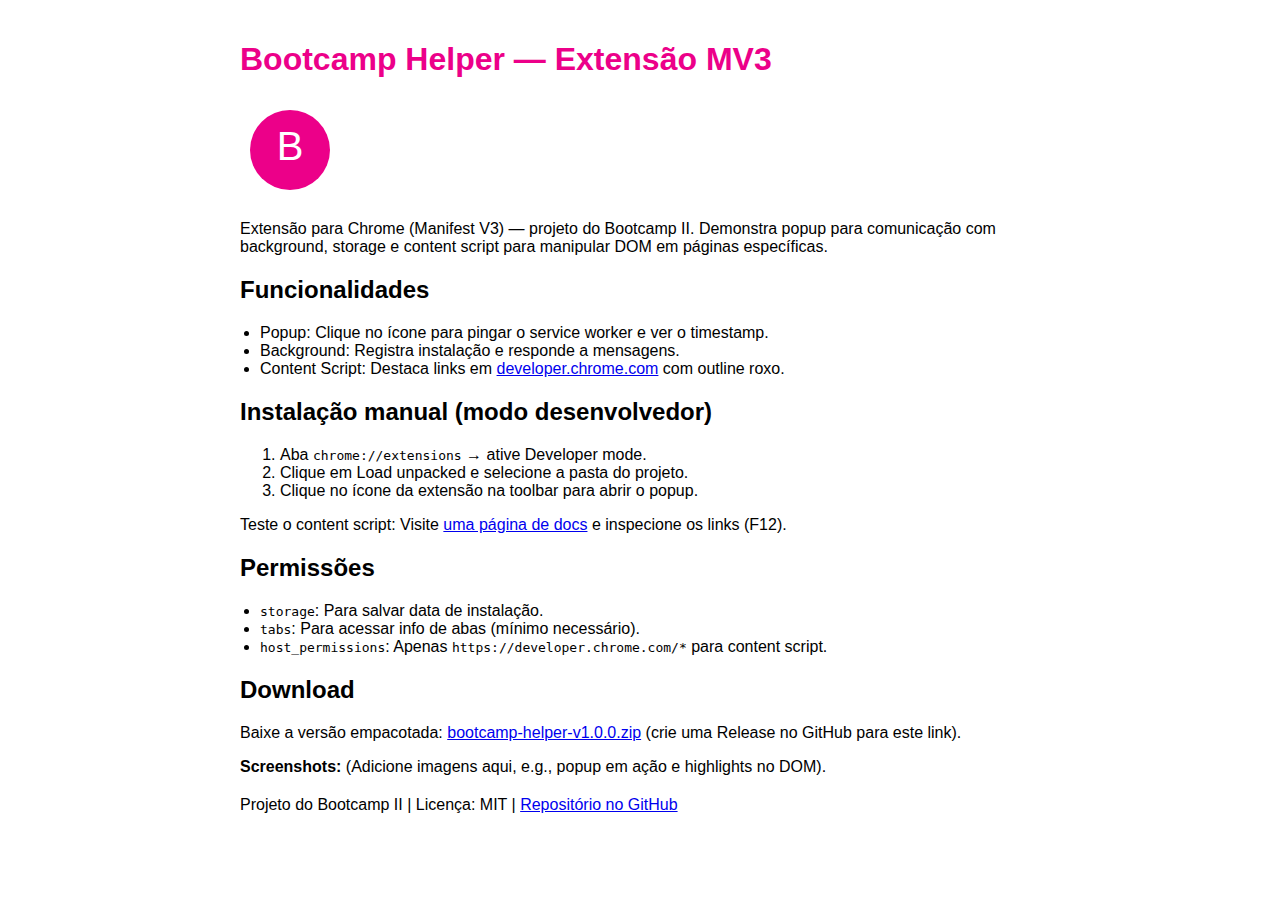
<file: docs/index.html>
<!DOCTYPE html>
<html lang="pt-BR">
<head>
  <meta charset="UTF-8">
  <meta name="viewport" content="width=device-width, initial-scale=1.0">
  <title>Bootcamp Helper — Extensão MV3</title>
  <style>
    body { font-family: Arial, sans-serif; max-width: 800px; margin: 0 auto; padding: 20px; }
    h1 { color: #ec0089; }
    img { max-width: 100%; height: auto; }
    .section { margin: 20px 0; }
    ul { list-style-type: disc; padding-left: 20px; }
  </style>
</head>
<body>
  <h1>Bootcamp Helper — Extensão MV3</h1>
  <img src="../src/assets/logo.svg" alt="Logo" style="width: 100px;">

  <p>Extensão para Chrome (Manifest V3) — projeto do Bootcamp II. Demonstra popup para comunicação com background, storage e content script para manipular DOM em páginas específicas.</p>

  <div class="section">
    <h2>Funcionalidades</h2>
    <ul>
      <li>Popup: Clique no ícone para pingar o service worker e ver o timestamp.</li>
      <li>Background: Registra instalação e responde a mensagens.</li>
      <li>Content Script: Destaca links em <a href="https://developer.chrome.com/">developer.chrome.com</a> com outline roxo.</li>
    </ul>
  </div>

  <div class="section">
    <h2>Instalação manual (modo desenvolvedor)</h2>
    <ol>
      <li>Aba <code>chrome://extensions</code> → ative Developer mode.</li>
      <li>Clique em Load unpacked e selecione a pasta do projeto.</li>
      <li>Clique no ícone da extensão na toolbar para abrir o popup.</li>
    </ol>
    <p>Teste o content script: Visite <a href="https://developer.chrome.com/docs/extensions/">uma página de docs</a> e inspecione os links (F12).</p>
  </div>

  <div class="section">
    <h2>Permissões</h2>
    <ul>
      <li><code>storage</code>: Para salvar data de instalação.</li>
      <li><code>tabs</code>: Para acessar info de abas (mínimo necessário).</li>
      <li><code>host_permissions</code>: Apenas <code>https://developer.chrome.com/*</code> para content script.</li>
    </ul>
  </div>

  <div class="section">
    <h2>Download</h2>
    <p>Baixe a versão empacotada: <a href="../releases/download/v1.0.0/bootcamp-helper-v1.0.0.zip">bootcamp-helper-v1.0.0.zip</a> (crie uma Release no GitHub para este link).</p>
    <p><strong>Screenshots:</strong> (Adicione imagens aqui, e.g., popup em ação e highlights no DOM).</p>
  </div>

  <footer>
    <p>Projeto do Bootcamp II | Licença: MIT | <a href="https://github.com/<GUILHERME_LA>/bootcamp2-chrome-ext-<GUILHERME-LA>">Repositório no GitHub</a></p>
  </footer>
</body>
</html>
</file>
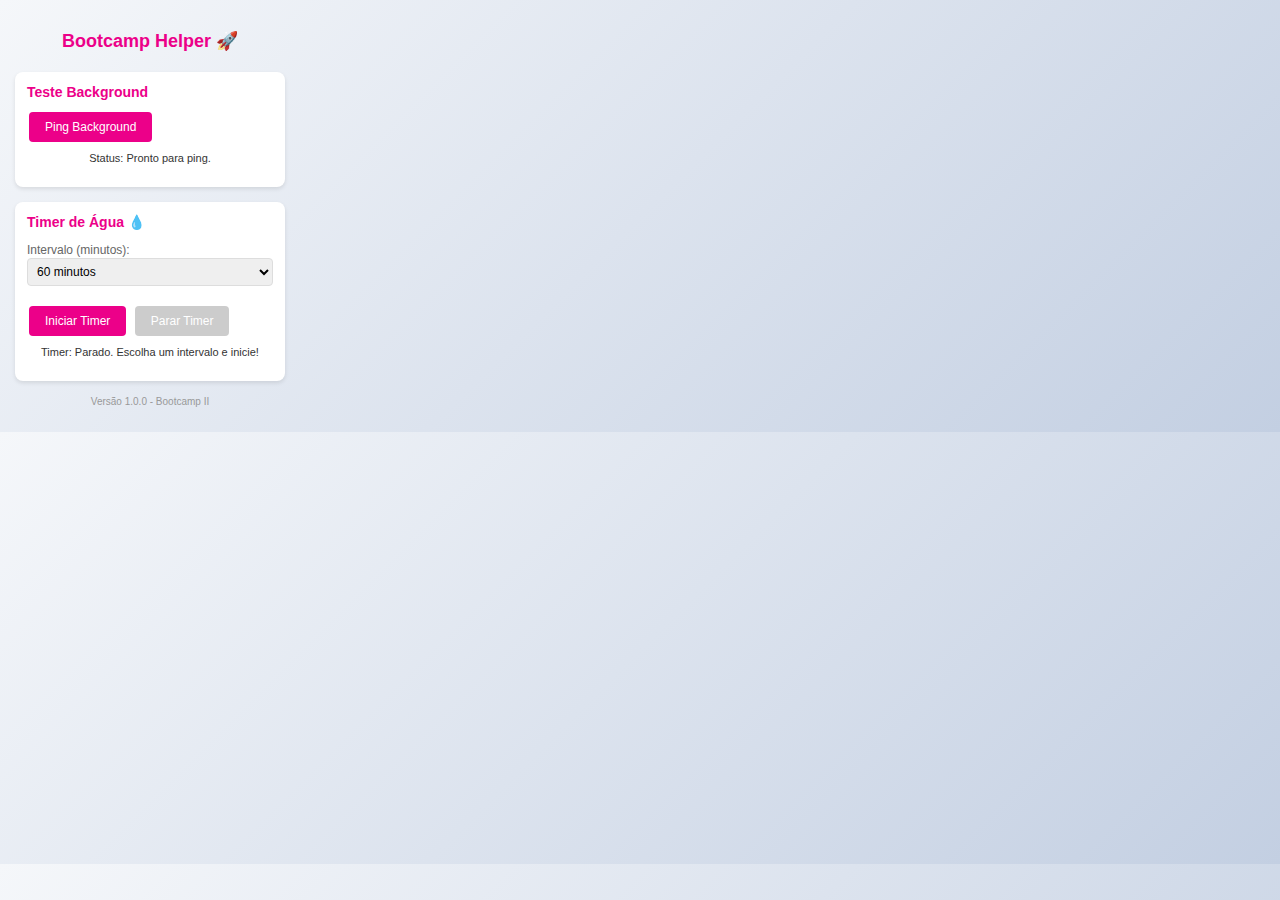
<file: src/popup/popup.html>
<!DOCTYPE html>
<html lang="pt-BR">
<head>
  <meta charset="UTF-8">
  <title>Bootcamp Helper</title>
  <link rel="stylesheet" href="popup.css">
</head>
<body>
  <div class="container">
    <h2>Bootcamp Helper 🚀</h2>
    
    <!-- Seção de Ping (Teste do Background) -->
    <section class="section">
      <h3>Teste Background</h3>
      <button id="pingBtn">Ping Background</button>
      <p id="pingStatus">Status: Pronto para ping.</p>
    </section>

    <!-- Seção de Timer de Hidratação -->
    <section class="section">
      <h3>Timer de Água 💧</h3>
      <label for="intervalo">Intervalo (minutos):</label>
      <select id="intervalo">
        <option value="30">30 minutos</option>
        <option value="60" selected>60 minutos</option>
        <option value="90">90 minutos</option>
      </select>
      <br><br>
      <button id="iniciarTimer">Iniciar Timer</button>
      <button id="pararTimer" disabled>Parar Timer</button>
      <p id="timerStatus">Timer: Parado. Escolha um intervalo e inicie!</p>
    </section>

    <footer>
      <p>Versão 1.0.0 - Bootcamp II</p>
    </footer>
  </div>
  <script src="popup.js"></script>
</body>
</html>
</file>
<file: src/popup/popup.css>
body {
  width: 300px;
  padding: 0;
  margin: 0;
  font-family: Arial, sans-serif;
  background: linear-gradient(135deg, #f5f7fa 0%, #c3cfe2 100%);
}

.container {
  padding: 15px;
}

h2 {
  text-align: center;
  color: #ec0089;
  margin-bottom: 20px;
  font-size: 18px;
}

.section {
  background: white;
  border-radius: 8px;
  padding: 12px;
  margin-bottom: 15px;
  box-shadow: 0 2px 4px rgba(0,0,0,0.1);
}

h3 {
  color: #ec0089;
  font-size: 14px;
  margin-top: 0;
  margin-bottom: 10px;
}

button {
  background: #ec0089;
  color: white;
  border: none;
  padding: 8px 16px;
  border-radius: 4px;
  cursor: pointer;
  font-size: 12px;
  margin: 2px;
}

button:hover {
  background: #d6007a;
}

button:disabled {
  background: #ccc;
  cursor: not-allowed;
}

label {
  font-size: 12px;
  color: #666;
}

select {
  width: 100%;
  padding: 5px;
  border: 1px solid #ddd;
  border-radius: 4px;
  font-size: 12px;
}

#pingStatus, #timerStatus {
  font-size: 11px;
  color: #333;
  margin-top: 8px;
  text-align: center;
}

footer {
  text-align: center;
  font-size: 10px;
  color: #999;
  margin-top: 10px;
}
</file>
